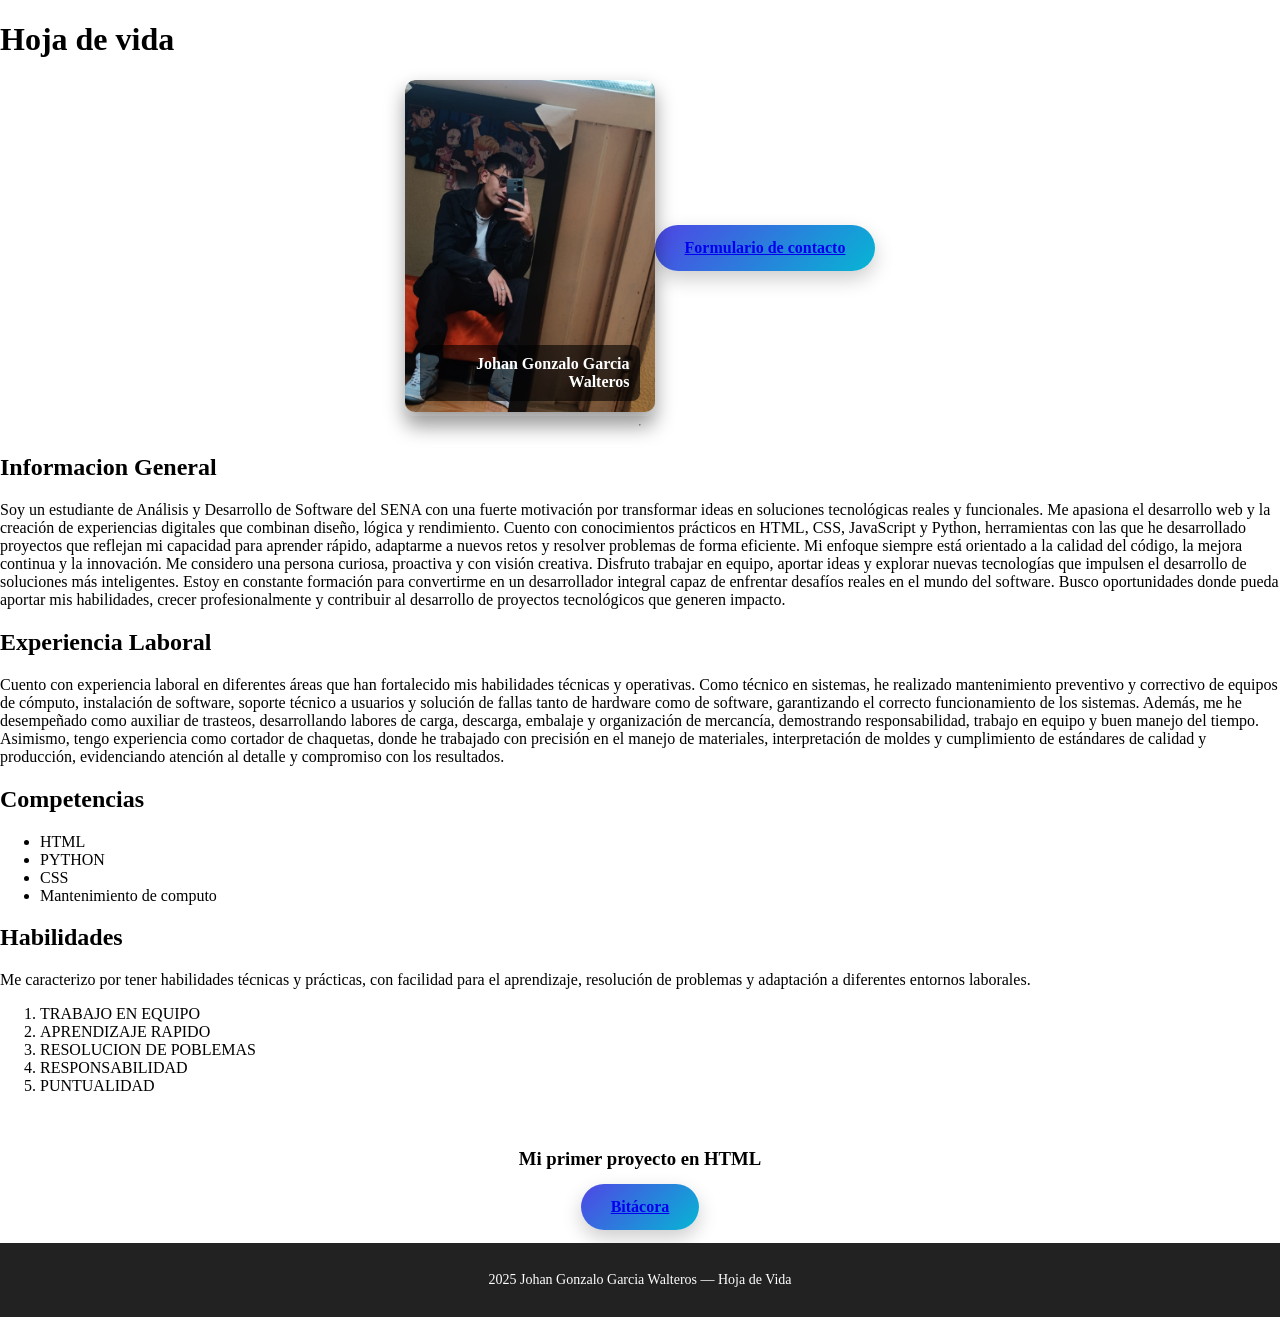
<file: index.html>
<!DOCTYPE html>
<html lang="es">
<head>
    <meta charset="UTF-8">
    <meta name="viewport" content="width=device-width, initial-scale=1.0">
    <link rel="stylesheet" href="css/Style.css">
    
    <title>Hoja de vida</title>
</head>
<header>
    <h1>Hoja de vida</h1>
    <div class="contenedor">
  <div class="imagen-diseño">
     <img src="img/Foto.jpg" class="imagen-diseño" class="contenedor" alt ="Mi foto">
     <div class="parrafo">
      <p>Johan Gonzalo Garcia Walteros</p>
  </div>
</div>
    <div class="texto">
  <div class="Boton-redireccionar">
     <a href="https://gonzalog146.github.io/Formulario/">Formulario de contacto </a>
     
  </div>
  </div>
</div>
    
</header>
<hr>
<body style="
background-image: url(https://www.solofondos.com/wp-content/uploads/2015/11/fondo2.jpg);
    background-position: center center;
    background-repeat: no-repeat;
    background-size: cover;
    background-attachment: fixed;"> 
    
    <section>
        <h2>Informacion General</h2>
        <article>Soy un estudiante de Análisis y Desarrollo de Software del SENA con una fuerte motivación por transformar ideas en soluciones tecnológicas reales y funcionales. Me apasiona el desarrollo web y la creación de experiencias digitales que combinan diseño, lógica y rendimiento. 
            Cuento con conocimientos prácticos en HTML, CSS, JavaScript y Python, herramientas con las que he desarrollado proyectos que reflejan mi capacidad para aprender rápido, adaptarme a nuevos retos y resolver problemas de forma eficiente. Mi enfoque siempre está orientado a la calidad del código, la mejora continua y la innovación. Me considero una persona curiosa, proactiva y con visión creativa. Disfruto trabajar en equipo, aportar ideas y explorar nuevas tecnologías que impulsen el desarrollo de soluciones más inteligentes. Estoy en constante formación para convertirme en un desarrollador integral capaz de enfrentar desafíos reales en el mundo del software. Busco oportunidades donde pueda aportar mis habilidades, crecer profesionalmente y contribuir al desarrollo de proyectos tecnológicos que generen impacto.</article>
        <h2>Experiencia Laboral</h2>
        <article>Cuento con experiencia laboral en diferentes áreas que han fortalecido mis habilidades técnicas y operativas. Como técnico en sistemas, he realizado mantenimiento preventivo y correctivo de equipos de cómputo, instalación de software, soporte técnico a usuarios y solución de fallas tanto de hardware como de software, garantizando el correcto funcionamiento de los sistemas. Además, me he desempeñado como auxiliar de trasteos, desarrollando labores de carga, descarga, embalaje y organización de mercancía, demostrando responsabilidad, trabajo en equipo y buen manejo del tiempo. Asimismo, tengo experiencia como cortador de chaquetas, donde he trabajado con precisión en el manejo de materiales, interpretación de moldes y cumplimiento de estándares de calidad y producción, evidenciando atención al detalle y compromiso con los resultados.</article>
        <h2>Competencias</h2>
        <ul>
            <li> HTML</li>
            <li> PYTHON</li>
            <LI> CSS</LI>
            <li> Mantenimiento de computo</li>
         </ul>
        <h2>Habilidades</h2>
        <article>Me caracterizo por tener habilidades técnicas y prácticas, con facilidad para el aprendizaje, resolución de problemas y adaptación a diferentes entornos laborales.</article>
         <ol>
            <li> TRABAJO EN EQUIPO</li>
            <li> APRENDIZAJE RAPIDO</li>
            <LI> RESOLUCION DE POBLEMAS</LI>
            <li> RESPONSABILIDAD </li>
            <LI> PUNTUALIDAD </LI>
         </ol>
    </section>
    <br>

<h3 style="text-align: center;">Mi primer proyecto en HTML</h3>
<br>
<div class="texto-2">
  <div class="Boton-redireccionar">
    <a href="https://gonzalog146.github.io/Bitacora/">Bitácora</a>
  </div>
</div>
<br>
<br>

<footer class="footer">
  <p>2025 Johan Gonzalo Garcia Walteros — Hoja de Vida</p>
</footer>

</body>
</html>
</file>
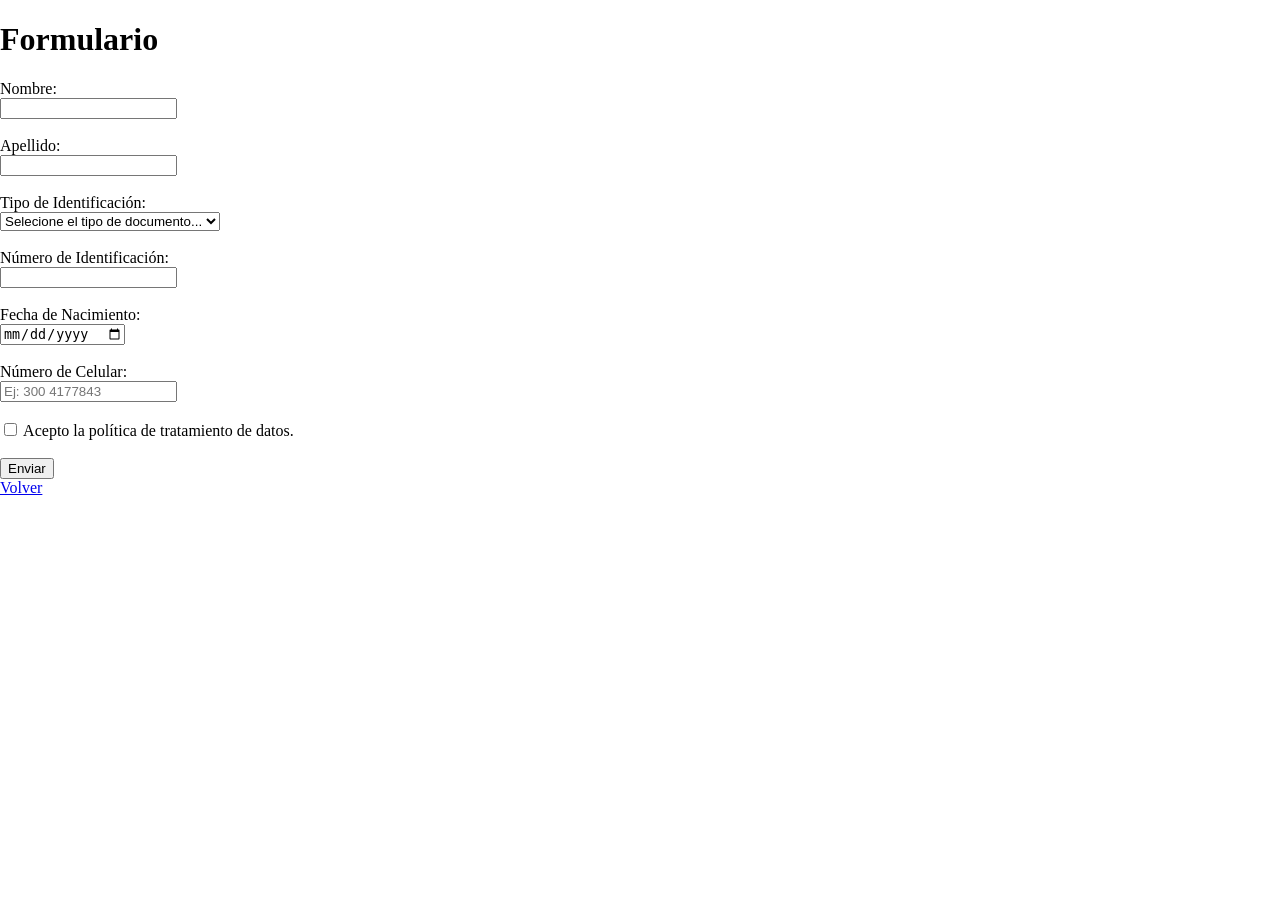
<file: formulario.html>
<!DOCTYPE html>
<html lang="es">
<head>
  <meta charset="UTF-8">
  <title>Formulario </title>
  <link rel="stylesheet" href="Style.css">

</head>
<body>
  <h1>Formulario</h1>
  <!-- Título principal de la página -->
  <form>

    <!-- Campo de texto para el nombre del usuario -->
    <label>Nombre:</label><br>
    <input type="text" name="nombre"><br><br>

    <!-- Campo de texto para el apellido del usuario -->
    <label>Apellido:</label><br>
    <input type="text" name="apellido"><br><br>

    <!-- Menú desplegable para seleccionar el tipo de identificación -->
    <label>Tipo de Identificación:</label><br>
    <select name="tipo_identificacion">
      <option value = "seleccione el tipo de documento">Selecione el tipo de documento...</option>
      <option value="CC">Cédula de Ciudadanía (CC)</option>
      <option value="TI">Tarjeta de Identidad (TI)</option>
      <option value="PA">Pasaporte (PA)</option>
    </select><br><br>

    <!-- Campo de texto para ingresar el número de identificación -->
    <label>Número de Identificación:</label><br>
    <input type="text" name="numero_identificacion"><br><br>

    <!-- Campo de selección de fecha para la fecha de nacimiento -->
    <label>Fecha de Nacimiento:</label><br>
    <input type="date" name="fecha_nacimiento"><br><br>

    <!-- Campo de teléfono para el número de celular -->
    <label>Número de Celular:</label><br>
    <input type = "tel" name="celular" placeholder="Ej: 300 4177843" required><br><br>
    

    <!-- Casilla de verificación para aceptar la política de datos -->
    <input type="checkbox" name="politica_datos"> 
    Acepto la política de tratamiento de datos.<br><br>

    <!-- Botón para enviar el formulario -->
    <input type="submit" value="Enviar">
  </form>
  </div>
    <div class="texto2">
     <a href="http://127.0.0.1:5500/index.html"> Volver</a>
  </div>
</div>

</body>
</html>
</file>
<file: css/Style.css>
.contenedor {
            display: flex;
            justify-content: center;
            align-items: center;
            min-height: 0vh;
        }

.imagen-diseño { 
        text-align: center;
        position: relative;
        width: 250px;
        border-radius: 10px;
        overflow: hidden;
        box-shadow: 0 10px 20px rgba(0, 0, 0, 0.4);
        transition: transform 0.4s ease, box-shadow 0.4s ease;
        background: #fbfbfb;
        }
       
        .imagen-diseño:hover {
            transform: scale(1.05); 
            box-shadow: 0 8px 16px rgba(180, 41, 41, 0.4);
            text-align: center;
        }
.Boton-redireccionar {
    display: inline-block;
    padding: 14px 30px;
    background: linear-gradient(135deg, #4f46e5, #06b6d4);
    color: white;
    text-decoration: none;
    font-size: 16px;
    font-weight: bold;
    border-radius: 30px;
    box-shadow: 0 8px 20px rgba(0, 0, 0, 0.2);
    transition: all 0.3s ease;
  }

  .Boton-redireccionar:hover {
    transform: translateY(-3px);
    box-shadow: 0 12px 25px rgba(0, 0, 0, 0.3);
    background: linear-gradient(135deg, #06b6d4, #4f46e5);
}
.texto {
            display: flex;
            justify-content: left;
            align-items: none;
            min-height: 0vh;
        }
.texto-2 {
      display: flex;
            justify-content: center;
            align-items: center;
            min-height: 0vh;
}
.parrafo {
  position: absolute;
  bottom: 15px;
  left: 15px;
  right: 15px;
  background: rgba(0, 0, 0, 0.6);
  color: white;
  padding: 10px;
  border-radius: 8px;
  text-align: right;
}

.parrafo p {
  margin: 0;
  font-size: 16px;
  font-weight: bold;
}

.parrafo a {
  display: block;
  margin-top: 5px;
  color: #ffd700;
  text-decoration: none;
}
html, body {
  height: 100%;
  margin: 0;
}

body {
  display: flex;
  flex-direction: column;
}

.footer {
  margin-top: auto; 
  background-color: #222;
  color: white;
  text-align: center;
  padding: 15px 0;
  font-size: 14px;
}
.centrado {
            text-align: center; 
}
</file>
<file: Style.css>
.contenedor {
            display: flex;
            justify-content: center;
            align-items: center;
            min-height: 0vh;
        }

.imagen-diseño { 
        text-align: center;
        position: relative;
        width: 250px;
        border-radius: 10px;
        overflow: hidden;
        box-shadow: 0 10px 20px rgba(0, 0, 0, 0.4);
        transition: transform 0.4s ease, box-shadow 0.4s ease;
        background: #fbfbfb;
        }
       
        .imagen-diseño:hover {
            transform: scale(1.05); 
            box-shadow: 0 8px 16px rgba(180, 41, 41, 0.4);
            text-align: center;
        }
.Boton-redireccionar {
    display: inline-block;
    padding: 14px 30px;
    background: linear-gradient(135deg, #4f46e5, #06b6d4);
    color: white;
    text-decoration: none;
    font-size: 16px;
    font-weight: bold;
    border-radius: 30px;
    box-shadow: 0 8px 20px rgba(0, 0, 0, 0.2);
    transition: all 0.3s ease;
  }

  .Boton-redireccionar:hover {
    transform: translateY(-3px);
    box-shadow: 0 12px 25px rgba(0, 0, 0, 0.3);
    background: linear-gradient(135deg, #06b6d4, #4f46e5);
}
.texto {
            display: flex;
            justify-content: left;
            align-items: none;
            min-height: 0vh;
        }
.texto-2 {
      display: flex;
            justify-content: left;
            align-items: center;
            min-height: 0vh;
}
.parrafo {
  position: absolute;
  bottom: 15px;
  left: 15px;
  right: 15px;
  background: rgba(0, 0, 0, 0.6);
  color: white;
  padding: 10px;
  border-radius: 8px;
  text-align: right;
}

.parrafo p {
  margin: 0;
  font-size: 16px;
  font-weight: bold;
}

.parrafo a {
  display: block;
  margin-top: 5px;
  color: #ffd700;
  text-decoration: none;
}
html, body {
  height: 100%;
  margin: 0;
}

body {
  display: flex;
  flex-direction: column;
}

.footer {
  margin-top: auto; /* empuja el footer hacia abajo */
  background-color: #222;
  color: white;
  text-align: center;
  padding: 15px 0;
  font-size: 14px;
}
</file>
